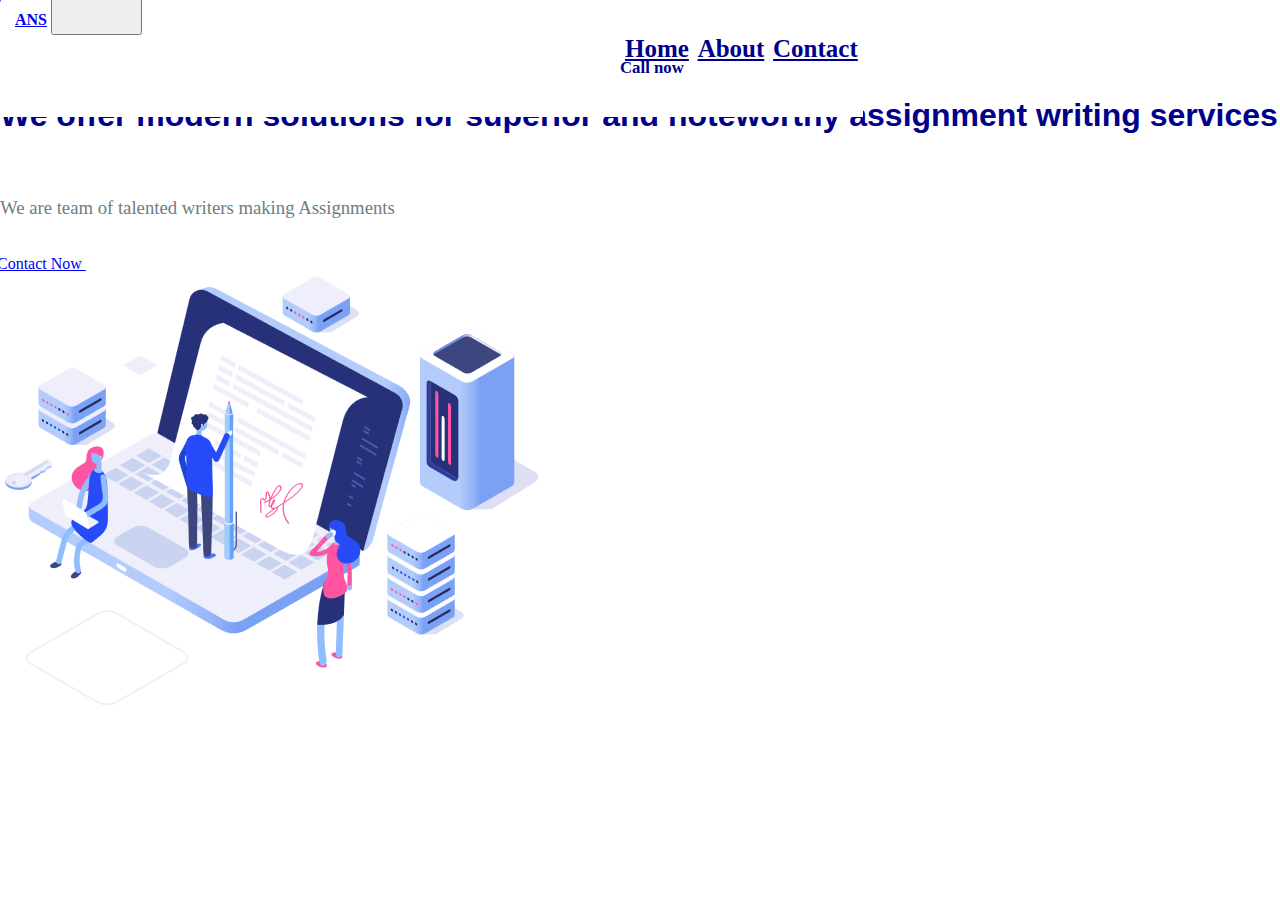
<file: index.html>
<!doctype html>
<html lang="en">

<head>
    <!-- Required meta tags -->
    <meta charset="utf-8">
    <meta name="viewport" content="width=device-width, initial-scale=1">
    <link rel="stylesheet" href="ANS/css/style.css">
    <script src="ANS/js/javascript.js"></script>

    <!-- Bootstrap CSS -->
    <link href="https://cdn.jsdelivr.net/npm/bootstrap@5.1.3/dist/css/bootstrap.min.css" rel="stylesheet"
        integrity="sha384-1BmE4kWBq78iYhFldvKuhfTAU6auU8tT94WrHftjDbrCEXSU1oBoqyl2QvZ6jIW3" crossorigin="anonymous">
    <!-- forn awsome link -->
    <link rel="stylesheet" href="https://use.fontawesome.com/releases/v5.15.4/css/all.css"
        integrity="sha384-DyZ88mC6Up2uqS4h/KRgHuoeGwBcD4Ng9SiP4dIRy0EXTlnuz47vAwmeGwVChigm" crossorigin="anonymous">
    <title>Assignment Station</title>
</head>

<body>

    <br>
    <div class="container">
        <div class="row">
            <nav id="navbar_top" class="navbar navbar-expand-lg navbar-light ">
                <div class="container-fluid">
                    <img class="logo" src="ANS/images/logo.jpg" alt="no-logo" class="img-responsive">
                    <a class="navbar-brand" href="/">ANS</a>
                    <button class="navbar-toggler" type="button" data-bs-toggle="collapse"
                        data-bs-target="#navbarNavAltMarkup" aria-controls="navbarNavAltMarkup" aria-expanded="false"
                        aria-label="Toggle navigation">
                        <span class="navbar-toggler-icon"></span>
                    </button>
                    <div class="collapse navbar-collapse" id="navbarNavAltMarkup">
                        <div class="navbar-nav">
                            <a class="nav-link active" aria-current="page" href="/">Home</a>
                            <a class="nav-link" href="about.html">About</a>
                            <a class="nav-link" href="contact.html">Contact</a>
                            <a class="nav-link">
                                <h6 class="btn btn-primary m" style="margin-top: -5px;">Call&nbsp;now</h6>
                            </a>
                        </div>
                    </div>
                </div>
            </nav>


        </div>
    </div>
<br>
<br>
<br>

    <!-- home page -->
    <header>
        <div class="container">
            <div class="row">
                <div class="col-sm-6">
                    <h1 class="display-5   we-offer">We offer modern solutions for superior and noteworthy assignment writing services</h1>
<br>
                    <h3 class="text-justify we_are">We are team of talented writers making Assignments</h3>
                    <br>
                    <a href="contact.html" class="btn btn-primary btn-lg shadow-lg" style="margin-left: -3px;">Contact Now&nbsp;<i class="fas fa-long-arrow-alt-right"></i></a>
                </div>
           

            <div class="col-sm-6">
                <div class="img-responsive">
                    <img src="ANS/images/first-side.png" class="rounded float-end" alt="...">
                </div>
            </div>
        </div>
        </div>
    </header>
<!-- End of home page -->

<!-- left to right messages -->


<div class="right-messages">
    <i class="fas fa-comment-dots"></i>
</div>

    <!-- Option 1: Bootstrap Bundle with Popper -->
    <script src="https://cdn.jsdelivr.net/npm/bootstrap@5.1.3/dist/js/bootstrap.bundle.min.js"
        integrity="sha384-ka7Sk0Gln4gmtz2MlQnikT1wXgYsOg+OMhuP+IlRH9sENBO0LRn5q+8nbTov4+1p"
        crossorigin="anonymous"></script>

    <!-- Option 2: Separate Popper and Bootstrap JS -->

    <script src="https://cdn.jsdelivr.net/npm/@popperjs/core@2.10.2/dist/umd/popper.min.js"
        integrity="sha384-7+zCNj/IqJ95wo16oMtfsKbZ9ccEh31eOz1HGyDuCQ6wgnyJNSYdrPa03rtR1zdB"
        crossorigin="anonymous"></script>
    <script src="https://cdn.jsdelivr.net/npm/bootstrap@5.1.3/dist/js/bootstrap.min.js"
        integrity="sha384-QJHtvGhmr9XOIpI6YVutG+2QOK9T+ZnN4kzFN1RtK3zEFEIsxhlmWl5/YESvpZ13"
        crossorigin="anonymous"></script>

</body>

</html>
</file>
<file: ANS/css/style.css>
body{
    width: 100%;
    margin: 0px;
    padding: 0px;
}


#navbar_top {
  position: fixed;
  background-color: white;
  /* right: 0;
  top: 0%;
  width: 50;
  margin-top: -2.5em; */
}

.navbar{
    position: sticky;
    top: -5px;
    background-color: antiquewhite;
}
.navbar-brand{
    margin-top: -30px;
    font-weight: 900;
}
.navbar-brand,a{
    margin-left: 10px;
  
}
.navbar-nav{
    margin-left: 620px;
    font-weight: 500;
    font-size: 15px;
    
}
/* navbar logo */

.logo{
    margin-top: -20px;
    padding: auto;
    margin-left: -20px;
}

/* home.html file */
.right-messages{

  position: sticky;
 font-size: 70px;
 margin-left: 1170px;
 margin-top: -100px;
 font-weight: bolder;
 color: #aeb1b6;
}

.left-messages{
  position: sticky;
  font-size: 70px;
  font-weight: bolder;
  margin-top: -30px;
  margin-left: 20px;
  color: #aeb1b6;
}


.we-offer{
    font-weight: bold;
    line-height: 45.0px;
    font-family: Arial, Helvetica, sans-serif;
    color: darkblue;
}

.we_are{
  color: rgb(107, 126, 133);
  font-weight: 500;
}

header{
  background: linear-gradient( #3f87a6, #ebf8e1,);
}

/* about page                                       about page */

.why-others{
  font-weight: 700;
  color: darkblue;
  text-align: center;
  font-size: 40px;
}

.box-type{
  margin-left: 1px 1px 1px 1px ;
  background-color: rgba(236, 243, 243, 0.39);
}


.box{
    image-orientation: from-image;
    transition: transform .0s;
    /* /* width: 300px; */
    height: 100px; 
    width: 200px;
  
    
    }
    
.box:hover {
      -ms-transform: scale(1.5); /* IE 9 */
      -webkit-transform: scale(1.5); /* Safari 3-8 */
      transform: scale(1.5); 
    
}


/* numbers scrool */

span,purecounter{
    
    color: darkblue;
    font-weight: bolder;
    font-size: 30px;
    margin-left: 75px;
  }
  
  .counts .count-box {
    padding: 30px 30px 25px 30px;
    width: 100%;
    position: relative;
    text-align: center;
    background: #aeb1b6;
  }
  
  .counts .count-box i {
    position: absolute;
    top: -28px;
    left: 50%;
    transform: translateX(-50%);
    font-size: 24px;
    background: #106eea;
    color: #fff;
    width: 56px;
    height: 56px;
    line-height: 0;
    border-radius: 50px;
    border: 5px solid #fff;
    display: inline-flex;
    align-items: center;
    justify-content: center;
    text-align: center;
  }

 
  
  .counts .count-box span {
    font-size: 60px;
    display: block;
    font-weight: 600;
    color: #062b5b;
    text-align: center;
  }
  
  .counts .count-box p {
    padding: 0;
    margin: 0;
    font-family: "Roboto", sans-serif;
    font-size: 14px;
  }

  /* list box  right symbol  */

  .far{
    color: darkblue;
    background-color: lightskyblue;
    font-size: 30px;
    
  }

  .far:hover{
    
    background-color: #106eea;
    z-index: 10px;

  
      -ms-transform: scale(1.5); /* IE 9 */
      -webkit-transform: scale(1.5); /* Safari 3-8 */
      transform: scale(1.5); 
   
  }

  /* step1,spte2,spte3  ... */

  .nav-link{
    color: darkblue;
    font-size: 25px;
    margin-left: 5px;
    font-weight: bold;
  }

  .fas+fab{
    margin-left:-25px;
    margin-bottom: -50px;
    font-size: 50px;
    font-weight: 900;
    

  }
  .fas-top{
    margin-top: -25px;
    font-size: 20px;
    margin-left: 30px;
  }

  /* check our price */

  .fa-3x{
    font-size: 10px;
  }

  .na{
    text-decoration: line-through;
    opacity: 740px;
  }  
  



 

    /* -ms-transform: scale(1.5); /* IE 9 */
    /* -webkit-transform: scale(1.5); /* Safari 3-8 */
    /* transform: scale(1.5);  */ */ */
    .box-type:hover {
    width: 200px;
    height: 150px;
  }

  /* alll price attached */
.price{
  font-size: 30px;
  font-weight: bold;
  margin-left: 30px;
}

/* month letter  (mo) */
.spam{
  margin-left: 0px;
  ;
}

.up{
  margin-left: 20px;
  font-size: 20px;
  font-weight: 900;
}

/* button decaratin */
#btn-radious{
  border-radius: 75%;
  margin: 10px 10px;
  padding: 10px 10px;
  text-align: center;
}


/* last about page f a q */
.accordion{
  font-size: 20px;
}

#faqlist1{
  font-size: 20px;
}

/* contact page */

.info-box{
  height: 250px;
  font-size: 20px;
  text-align: center;
  margin-top: 90px;
}

.wew-offerr-modren{
  font-size: 14px;
  margin-top: -15px;

}

.social-links{
  color:#aeb1b6;
  font-size: 30px

  
}

.fa-chevron-right{
  color: #aeb1b6;
  font-weight: 500;

}
</file>
